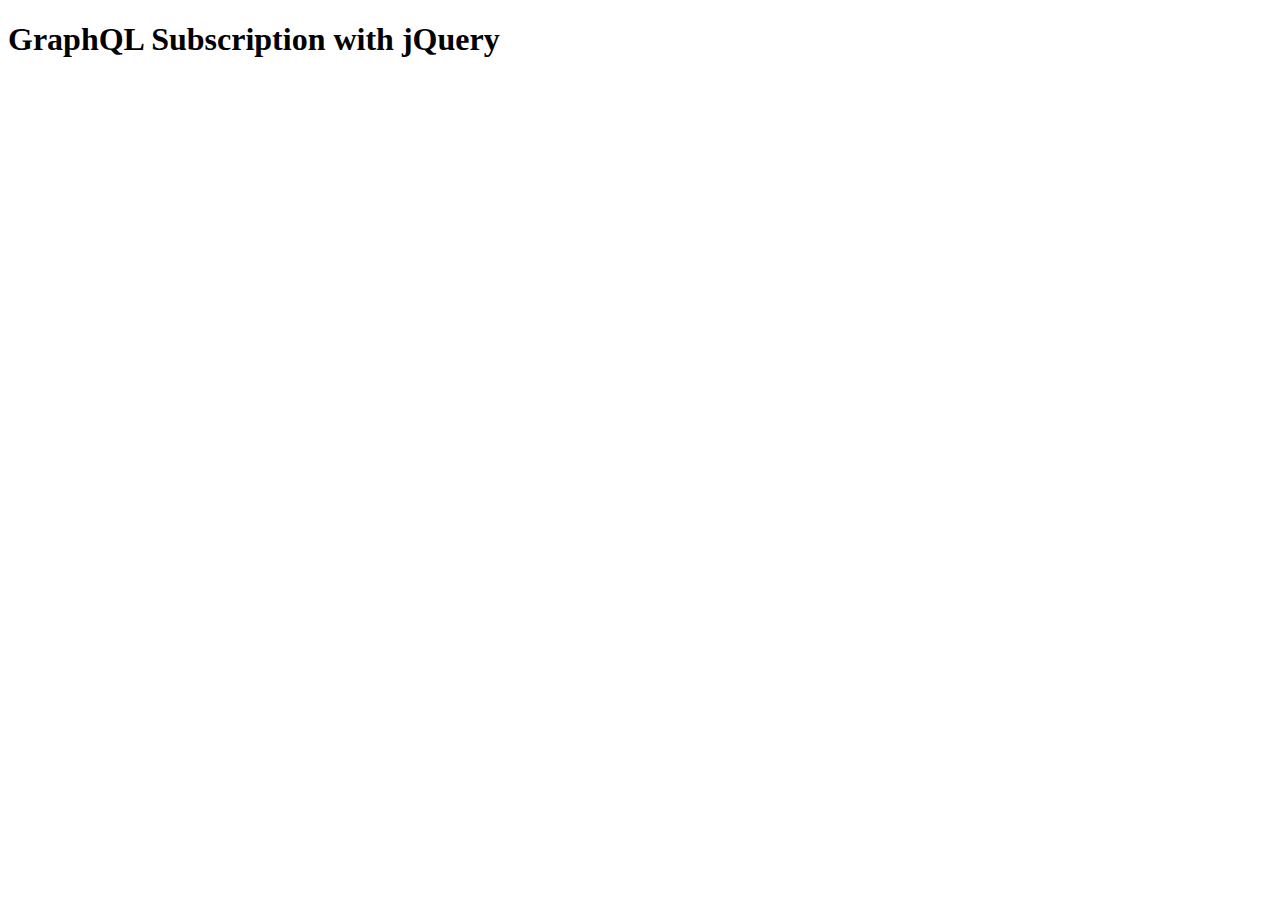
<file: src/javascriptsubscription/index.html>
<!DOCTYPE html>
<html lang="en">
<head>
    <meta charset="UTF-8">
    <meta name="viewport" content="width=device-width, initial-scale=1.0">
    <title>GraphQL Subscription with jQuery</title>
    <script src="https://code.jquery.com/jquery-3.6.0.min.js"></script>
</head>
<body>
    <h1>GraphQL Subscription with jQuery</h1>
    <div id="quotes"></div>
    <script>
        $(document).ready(function() {
            const url = 'ws://localhost:5107/graphql'; // WebSocket endpoint
            const socket = new WebSocket(url, 'graphql-transport-ws'); // Ensure protocol is set

            // GraphQL Subscription query and variables
            const query = `
                subscription OnQuoteRequested($requestId: String!) {
                    onQuoteRequested(requestId: $requestId) {
                        requestId
                        data
                    }
                }
            `;

            const variables = {
                requestId: "unique-request-id"
            };

            const authToken = 'Bearer eyJhbGciOiJIUzI1NiIsInR5cCI6IkpXVCJ9.eyJ1bmlxdWVfbmFtZSI6ImRlbW8iLCJyb2xlIjoiQWRtaW4iLCJuYmYiOjE3MTc0OTUwMjksImV4cCI6MTcxNzQ5ODYyOSwiaWF0IjoxNzE3NDk1MDI5LCJpc3MiOiJkZW1vIiwiYXVkIjoiZGVtb2FwaSJ9.s98-uI-hjFLRKBzwS0rSjIMrrbLtW4hba-bh0YKeZJQ'; // Replace with your actual token

            // GraphQL-WS Protocol Messages
            const connectionInitMessage = {
                type: 'connection_init',
                payload: {
                    
                        Authorization: authToken
                    
                }
            };

            const subscribeMessage = {
                id: '1',
                type: 'subscribe',
                payload: {
                    query: query,
                    variables: variables
                }
            };

            socket.onopen = function(event) {
                // Send connection_init message
                socket.send(JSON.stringify(connectionInitMessage));
            };

            socket.onmessage = function(event) {
                const message = JSON.parse(event.data);

                if (message.type === 'connection_ack') {
                    // Connection acknowledged, send subscribe message
                    socket.send(JSON.stringify(subscribeMessage));
                } else if (message.type === 'next' && message.id === '1') {
                    const quoteResponse = message.payload.data.onQuoteRequested;
                    $('#quotes').append(`<p>New quote received: ${quoteResponse.data} with Request ID: ${quoteResponse.requestId}</p>`);
                } else if (message.type === 'error') {
                    console.error('Subscription error:', message.payload.errors);
                } else if (message.type === 'complete' && message.id === '1') {
                    console.log('Subscription complete');
                }
            };

            socket.onerror = function(error) {
                console.error('WebSocket error:', error);
            };

            socket.onclose = function(event) {
                console.log('WebSocket connection closed:', event);
            };
        });
    </script>
</body>
</html>
</file>
